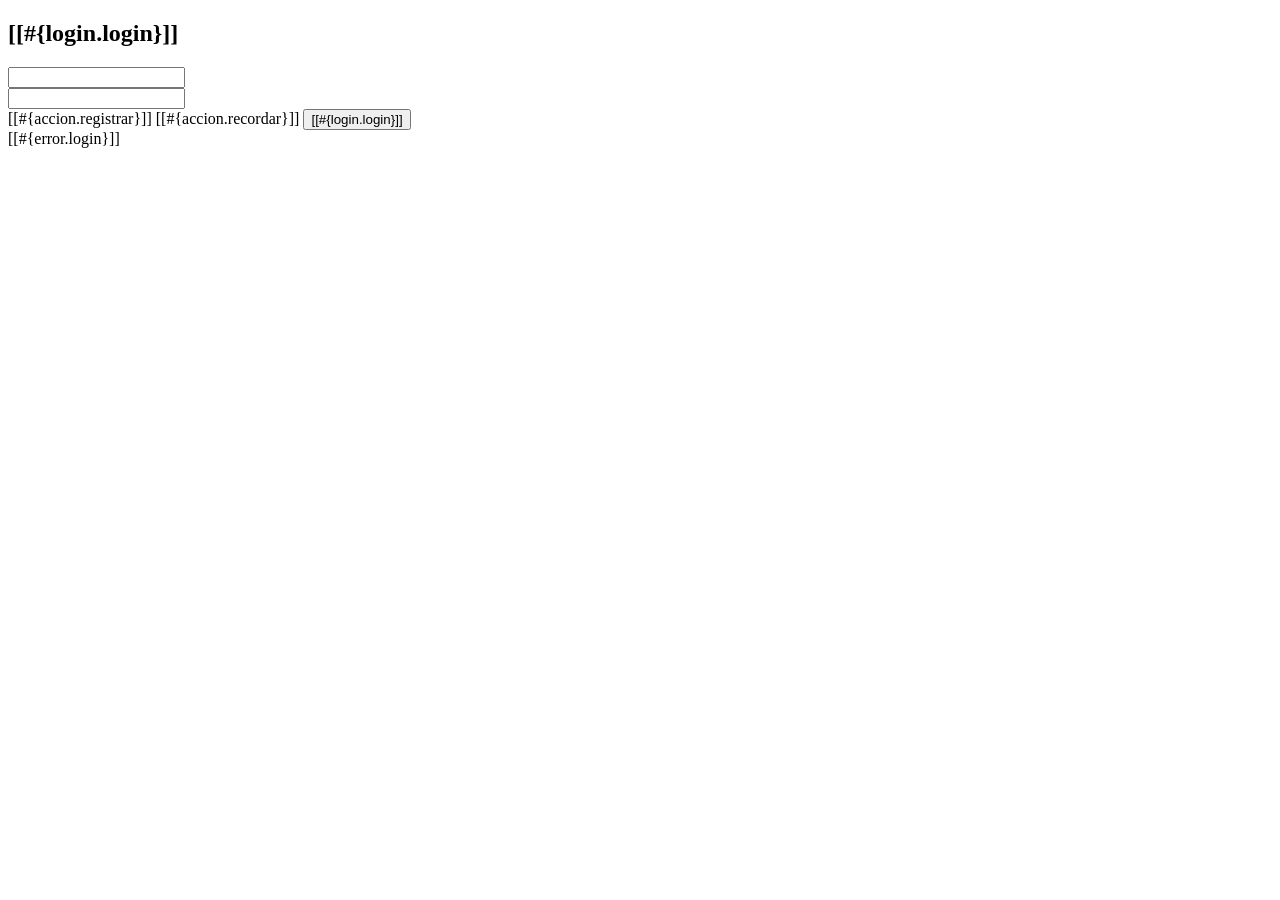
<file: target/classes/templates/login.html>
<!DOCTYPE html>
<html xmlns="http://www.w3.org/1999/xhtml"
      xmlns:th="http://www.thymeleaf.org"
      xmlns:sec="http://www.thymeleaf.org/thymeleaf-extras-springsecurity6">
<head th:replace="~{general/fragmentos :: head}"/>
<body>
    <header th:replace="~{general/fragmentos :: header}"/>
    <div class="row my-5">
        <div class="col-md-4 offset-md-4">
            <div class="card">
                <div class="card-header bg-success text-white text-center">
                    <h2>[[#{login.login}]]</h2>
                </div>
                <div class="card-body">
                    <form method="POST" th:action="@{/login}">
                        <!-- Formulario y campos -->
                        <div class="row my-3">
                            <label for="username" class="col-md-1 my-auto"><i class="fas fa-user-lock"></i></label>
                            <div class="col-md-11 my-auto">
                                <input class="form-control" id="username" type="text" name="username" th:placeholder="#{login.username}"/>
                            </div>
                        </div>
                        <div class="row my-3">
                            <label for="password" class="col-md-1 my-auto"><i class="fas fa-key"></i></label>
                            <div class="col-md-11 my-auto">
                                <input class="form-control" id="password" type="password" name="password" th:placeholder="#{login.password}"/>
                            </div>
                        </div>
                        <!-- Botones y enlaces -->
                        <div class="d-flex justify-content-around mt-4">
                            <a th:href="@{/registro/nuevo}" class="btn btn-primary"><i class="fas fa-user-plus"></i> [[#{accion.registrar}]]</a>
                            <a th:href="@{/registro/recordar}" class="btn btn-info"><i class="fas fa-envelope"></i> [[#{accion.recordar}]]</a>
                            <button class="btn btn-success" type="submit"><i class="fas fa-sign-in-alt"></i> [[#{login.login}]]</button>
                        </div>
                    </form>
                </div>
            </div>
            <!-- Manejo de errores -->
            <div th:if="${param.error != null}" class="alert alert-danger mt-3 text-center" role="alert">
                [[#{error.login}]]
            </div>
        </div>
    </div>
    <footer th:replace="~{general/fragmentos :: footer}"/>
</body>
</html>
</file>
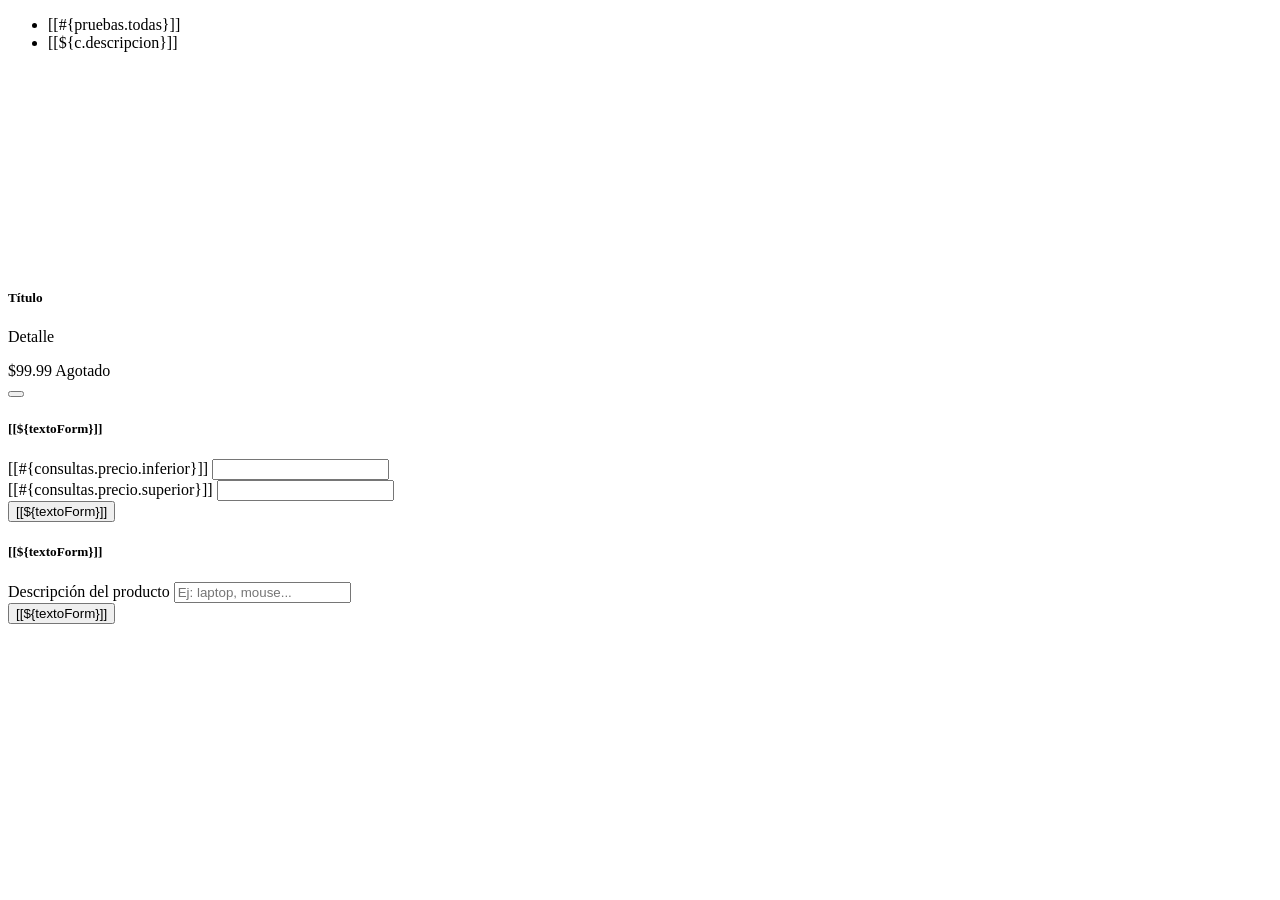
<file: target/classes/templates/consultas/fragmentos.html>
<!DOCTYPE html>
<html xmlns="http://www.w3.org/1999/xhtml"
      xmlns:th="http://www.thymeleaf.org"
      xmlns:sec="http://www.thymeleaf.org/thymeleaf-extras-springsecurity6">
    <head th:replace="~{general/plantilla :: head}"/>
    <body>
        <!-- fragmento 1 para Agregar producto en ventana modal -->
        <section th:fragment="tabs" class="py-3 mb-4">
            <div class="d-flex justify-content-center px-5"> 
                <ul class="nav nav-underline">
                    <li class="nav-item">
                        <a th:href="@{/}" 
                           th:classappend="${idCategoriaActual == null} ? 'active'"
                           class="nav-link" 
                           aria-current="page">
                            [[#{pruebas.todas}]]
                        </a>
                    </li>
                    <li th:each="c : ${categorias}" class="nav-item">
                        <a th:href="@{/consultas/{id}(id=${c.idCategoria})}"
                           th:classappend="${idCategoriaActual != null and idCategoriaActual.equals(c.idCategoria)} ? 'active'"
                           class="nav-link">
                            [[${c.descripcion}]]
                        </a>
                    </li>
                </ul>
            </div>
        </section>

        <!-- fragmento 2 para el listado de tarjetas de productos -->
        <section th:fragment="tarjetas" class="container py-4">
            <div class="row row-cols-1 row-cols-sm-2 row-cols-lg-3 row-cols-xl-4 g-4">
                <div th:each="p : ${productos}" class="col">
                    <div class="card h-100 shadow-sm">
                        <div class="d-flex justify-content-center align-items-center bg-light p-3" style="height: 200px;">
                            <img th:src="${p.rutaImagen}" class="img-fluid" 
                                 th:alt="${p.descripcion}" 
                                 style="max-height: 100%; object-fit: contain;"/>
                        </div>
                        <div class="card-header bg-white">
                            <h5 class="card-title text-center text-truncate mb-0" th:text="${p.descripcion}">Título</h5>
                        </div>
                        <div class="card-body d-flex flex-column">
                            <p class="card-text text-muted mb-auto text-truncate" th:text="${p.detalle}">Detalle</p>
                        </div>
                        <div class="card-footer bg-white d-flex justify-content-between align-items-center">
                            <div class="fw-bold">
                                <span class="text-success h5" th:text="${#numbers.formatCurrency(p.precio)}">$99.99</span>
                                <span th:if="${p.existencias > 0}" class="badge text-bg-success ms-2" th:text="${p.existencias} + ' unidades'"></span>
                                <span th:unless="${p.existencias > 0}" class="badge text-bg-danger ms-2">Agotado</span>
                            </div>
                            <form th:action="@{/carrito/agregar}" th:method="POST" class="d-inline">
                                <input type="hidden" th:value="${p.idProducto}" name="idProducto"/>
                                <button type="submit" 
                                        class="btn btn-sm btn-primary" 
                                        th:disabled="${p.existencias == 0}"
                                        onclick="addCart(this.form)">
                                    <i class="fas fa-cart-plus"></i>
                                </button>
                            </form>
                        </div>
                    </div>
                </div>
            </div>
        </section>
        <!-- fragmento 3 para mostrar los 3 formularios de las consultas -->
        <section th:fragment='consultas' class='row row-cols-4 p-2'>
            <div th:replace="~{consultas/fragmentos :: formConsulta('primary',#{consultas.derivadas},'/consultas/consultaDerivada')}"/>
            <div th:replace="~{consultas/fragmentos :: formConsulta('warning',#{consultas.jpql},'/consultas/consultaJPQL')}"/>
            <div th:replace="~{consultas/fragmentos :: formConsulta('success',#{consultas.sql},'/consultas/consultaSQL')}"/>
            <div th:replace="~{consultas/fragmentos :: formConsultaDescripcion('info', 'Buscar por descripción', '/producto/buscar')}"/>
        </section>

        <!-- fragmento 4 para mostrar el formulario factorizado -->
        <div th:fragment='formConsulta(colorForm, textoForm, urlForm)'>
            <form method="post" th:action='@{${urlForm}}' class='was-validated'>
                <div class='card p-2'>
                    <div class="card-header text-center text-white" th:classappend="${'bg-'+colorForm}">
                        <h5>[[${textoForm}]]</h5>
                    </div>
                    <div class="card-body">
                        <div class='mb-3'>
                            <label>[[#{consultas.precio.inferior}]]</label>
                            <input type="number" name='precioInf' th:value='${precioInf}'
                                   class='form-control' min="0" required/>
                        </div>
                        <div class='mb-3'>
                            <label>[[#{consultas.precio.superior}]]</label>
                            <input type="number" name='precioSup' th:value='${precioSup}'
                                   class='form-control' min="0" required/>
                        </div>
                    </div>
                    <div class="card-footer text-center">
                        <button type='submit' class='btn text-white' th:classappend="${'btn-'+colorForm}">
                            <i class='fa-solid fa-magnifying-glass'></i> [[${textoForm}]]
                        </button>
                    </div>
                </div>
            </form>
        </div>
        <div th:fragment='formConsultaDescripcion(colorForm, textoForm, urlForm)'>
            <form method="get" th:action='@{${urlForm}}' class='was-validated'>
                <div class='card p-2'>
                    <div class="card-header text-center text-white" th:classappend="${'bg-'+colorForm}">
                        <h5>[[${textoForm}]]</h5>
                    </div>

                    <div class="card-body">
                        <div class='mb-3'>
                            <label>Descripción del producto</label>
                            <input type="text" name='descripcion'
                                   class='form-control'
                                   placeholder="Ej: laptop, mouse..."
                                   required/>
                        </div>
                    </div>

                    <div class="card-footer text-center">
                        <button type='submit' class='btn text-white' th:classappend="${'btn-'+colorForm}">
                            <i class='fa-solid fa-magnifying-glass'></i> [[${textoForm}]]
                        </button>
                    </div>
                </div>
            </form>
        </div>
    </body>
</html>
</file>
